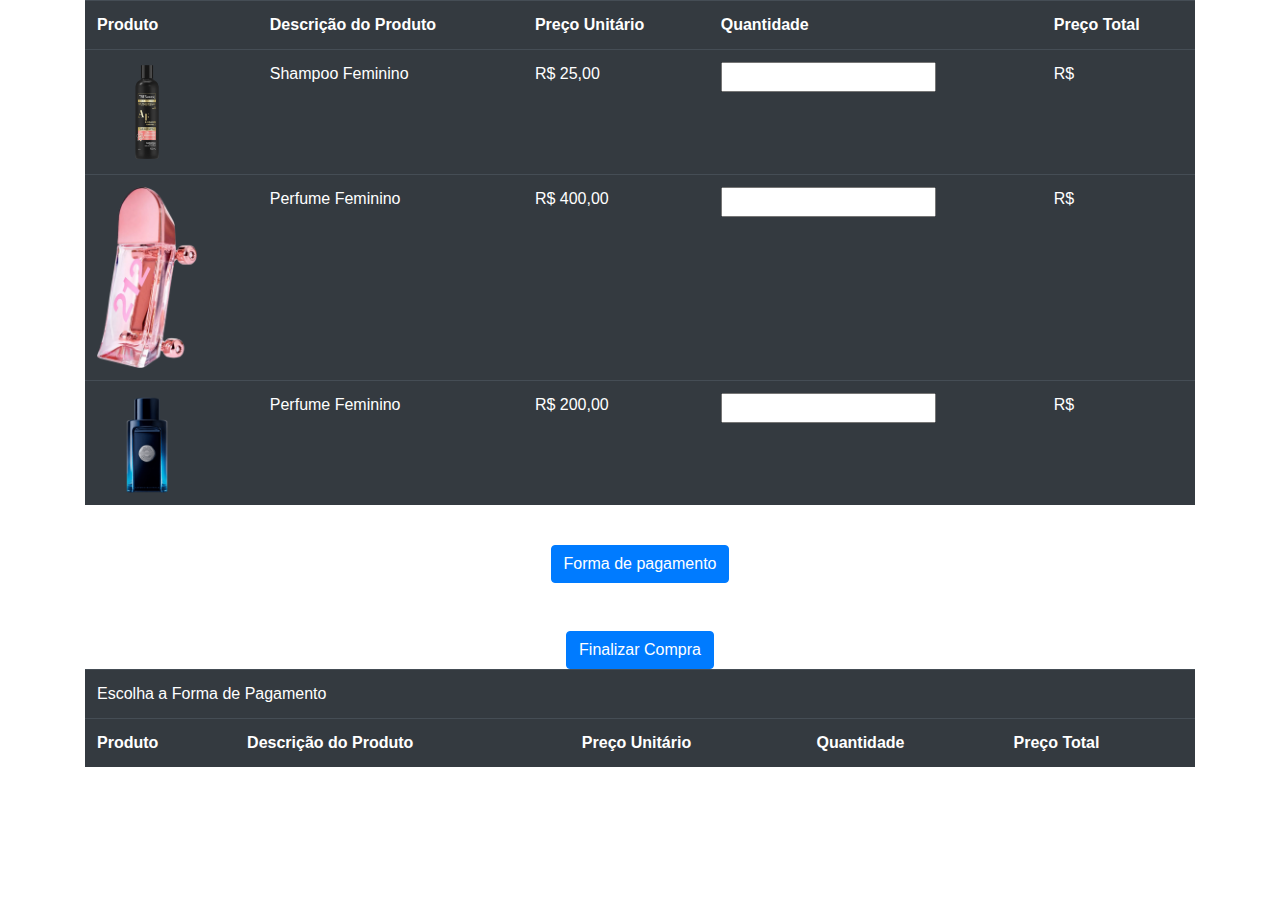
<file: carrinho.html>
<!DOCTYPE html>
<html lang="en">
<head>
    <meta charset="UTF-8">
    <meta name="viewport" content="width=device-width, initial-scale=1.0">
    <!--As lihas abaixo são referentes aos links dos arquivos .js e .css-->
    <!--Links inseridos por Yuri Possa em 21/08/2023 em atendimento ao chamado da aula de programação-->
    <link href="estilo.css"></link>
    <script src="compras.js"></script>
    <!--Fim dos links dos arquivos .js e .css-->
    <title>Carrinho de Compras</title>
    <meta name="viewport" content="width=device-width, initial-scale=1">
    
    <!--As tags links e scripts abaixo são referentes ao Bootstrap-->
    <link rel="stylesheet" href="https://cdn.jsdelivr.net/npm/bootstrap@4.6.2/dist/css/bootstrap.min.css">
    <script src="https://cdn.jsdelivr.net/npm/jquery@3.6.4/dist/jquery.slim.min.js"></script>
    <script src="https://cdn.jsdelivr.net/npm/popper.js@1.16.1/dist/umd/popper.min.js"></script>
    <script src="https://cdn.jsdelivr.net/npm/bootstrap@4.6.2/dist/js/bootstrap.bundle.min.js"></script>
    <!--Fim do Bootstrap-->
    
    <!--As linhas abaixo são referentes ao JQuery-->
    <script src="https://ajax.googleapis.com/ajax/libs/jquery/3.6.4/jquery.min.js"></script>
    <script> 
        $(document).ready(function(){
          $("#flip").click(function(){
            $("#panel").slideToggle("slow");
          });
        });
    </script>
</head>
<body>
<div class="container">
    <center>
    <table class="table table-dark table-hover">
        <!--Esta primeira linha da tabela é referente ao cabeçalho da tabela-->
        <tr>
            <th>Produto</th>
            <th>Descrição do Produto</th>
            <th>Preço Unitário</th>
            <th>Quantidade</th>
            <th>Preço Total</th>
        </tr>
        <!--As próximas 3 linhas são referente aos produtos-->
        <tr>
            <th><img src="imagens/shampoo.png" width="100"></th>
            <td>Shampoo Feminino</td>
            <td>R$ 25,00</td>
            <td><input type="number" onclick="calcularP1()" id="Q1"></td>
            <td><div id="totalProduto1">R$</div></td>
        </tr>
        <tr>
            <th><img src="imagens/perfumefeminino.png" width="100"></th>
            <td>Perfume Feminino</td>
            <td>R$ 400,00</td>
            <td><input type="number" onclick="calcularP2()" id="Q2"></td>
            <td><div id="totalProduto2">R$</div></td>
        </tr>
        <tr>
            <th><img src="imagens/perfumemasculino.png" width="100"></th>
            <td>Perfume Feminino</td>
            <td>R$ 200,00</td>
            <td><input type="number" onclick="calcularP3()" id="Q3"></td>
            <td><div id="totalProduto3">R$</div></td>
        </tr>
    </table>
    <br>
    <a href="#">
        <div id="flip"> <!--Div para ação com JQuery - alterdo por Yuri no dia 21/08/2023-->
            <button type="button" class="btn btn-primary">Forma de pagamento</button>
        </div>
    </a>
    <br><br>
    <div id="panel">
     <table class="table table-dark table-hover">
        <!--Esta primeira linha da tabela é referente ao cabeçalho da tabela-->
        <tr>
            <td colspan="5">
                Escolha a Forma de Pagamento
            </td>
        </tr>
        <tr>
            <th>Produto</th>
            <th>Descrição do Produto</th>
            <th>Preço Unitário</th>
            <th>Quantidade</th>
            <th>Preço Total</th>
        </tr>
        <!--As próximas 3 linhas são referente aos produtos-->
        <a href="#">
            <button type="button" class="btn btn-primary" onclick="alert('Compra realizada com sucesso');">Finalizar Compra</button>
        </a>
      </table>
      <br>
      
    </div>
    </center>
</div>
</body>
</html>
</file>
<file: estilo.css>
#panel, #flip {
    padding: 5px;
    text-align: center;
    background-color: #e5eecc;
    border: solid 1px #c3c3c3;
  }
  
  #panel {
    padding: 50px;
    display: none;
  }
</file>
